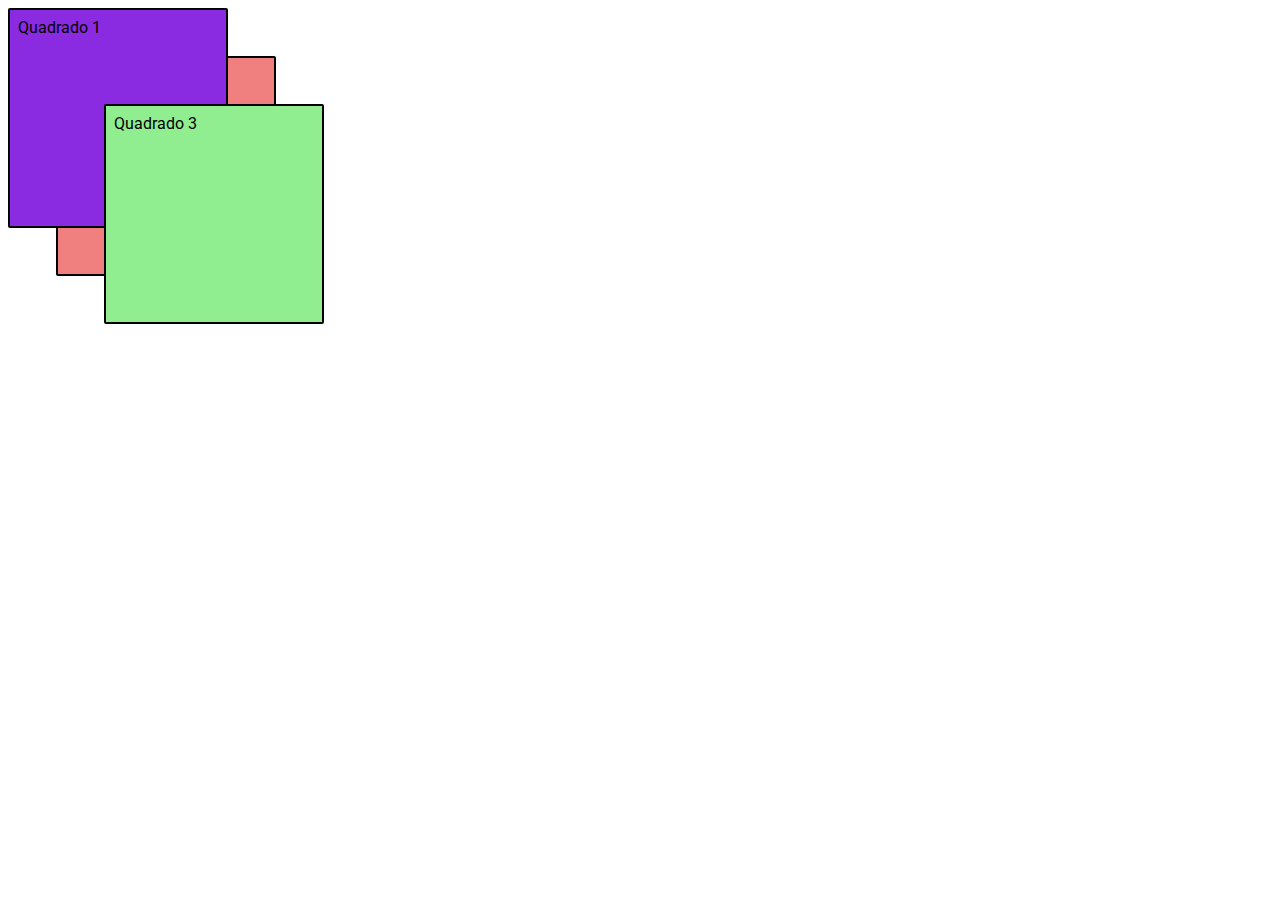
<file: index.html>
<!DOCTYPE html>
<html lang="en">
<head>
    <meta charset="UTF-8">
    <meta http-equiv="X-UA-Compatible" content="IE=edge">
    <meta name="viewport" content="width=device-width, initial-scale=1.0">
    <link  rel= "stylesheet" href="style.css" >
    <link rel="preconnect" href="https://fonts.gstatic.com">
    <link rel="preconnect" href="https://fonts.gstatic.com">
    <link href="https://fonts.googleapis.com/css2?family=Roboto:ital,wght@0,400;1,300&display=swap" rel="stylesheet"> 
    <title>Document</title>
</head>
<body>
    <div class="square1"> Quadrado 1 </div>
    <div class="square2"> Quadrado 2</div>
    <div class="square3"> Quadrado 3</div>
    </div>
</body>
</html>
</file>
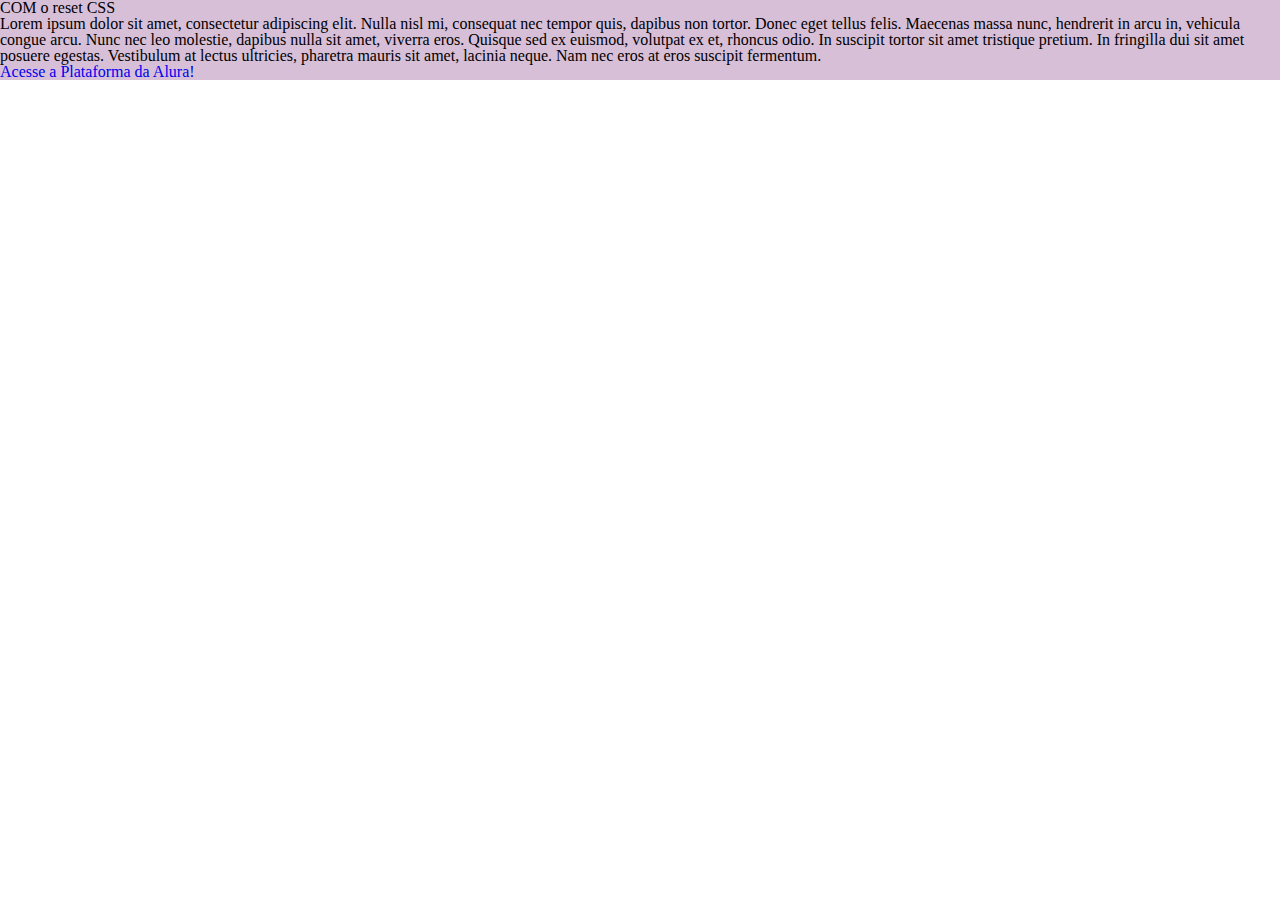
<file: exemplos/comReset/comReset.html>
<!DOCTYPE html>
<html lang="en">
<head>
    <meta charset="UTF-8">
    <meta name="viewport" content="width=device-width, initial-scale=1.0">
    <link rel="stylesheet" href="reset.css">
    <title>Com reset CSS</title>
</head>
<body>
    <style>
        article{
            background-color:thistle;
        }
    </style>
    <main>
        <article>
            <h1>COM o reset CSS</h1>
            <p> Lorem ipsum dolor sit amet, consectetur adipiscing elit. Nulla nisl mi, consequat nec tempor quis, 
                dapibus non tortor. Donec eget tellus felis. Maecenas massa nunc, hendrerit in arcu in, 
                vehicula congue arcu. Nunc nec leo molestie, dapibus nulla sit amet, viverra eros. Quisque sed ex 
                euismod, volutpat ex et, rhoncus odio. In suscipit tortor sit amet tristique pretium. 
                In fringilla dui sit amet posuere egestas. Vestibulum at lectus ultricies, pharetra mauris sit amet, lacinia neque. 
                Nam nec eros at eros suscipit fermentum.
            </p>
            <a href="www.alura.com.br">Acesse a Plataforma da Alura!</a>
        </article>
    </main>
</body>
</html>
</file>
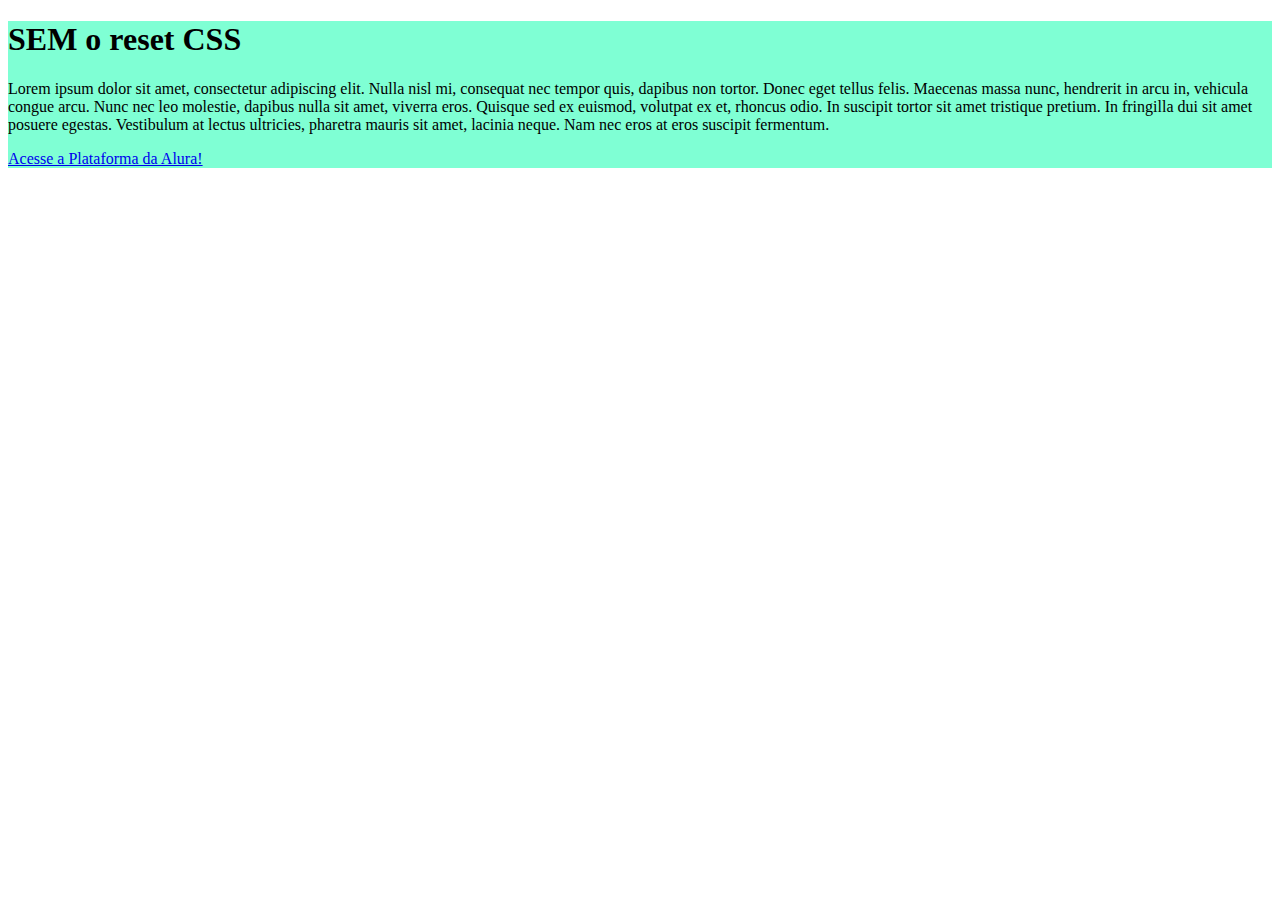
<file: exemplos/semReset/semReset.html>
<!DOCTYPE html>
<html lang="en">
<head>
    <meta charset="UTF-8">
    <meta name="viewport" content="width=device-width, initial-scale=1.0">
    <title>Sem reset CSS</title>
</head>
<body>
    <style>
        article{
            background-color: aquamarine;
        }
    </style>
    <main>
        <article>
            <h1>SEM o reset CSS</h1>
            <p> Lorem ipsum dolor sit amet, consectetur adipiscing elit. Nulla nisl mi, consequat nec tempor quis, 
                dapibus non tortor. Donec eget tellus felis. Maecenas massa nunc, hendrerit in arcu in, 
                vehicula congue arcu. Nunc nec leo molestie, dapibus nulla sit amet, viverra eros. Quisque sed ex 
                euismod, volutpat ex et, rhoncus odio. In suscipit tortor sit amet tristique pretium. 
                In fringilla dui sit amet posuere egestas. Vestibulum at lectus ultricies, pharetra mauris sit amet, lacinia neque. 
                Nam nec eros at eros suscipit fermentum.
            </p>
            <a href="www.alura.com.br">Acesse a Plataforma da Alura!</a>
        </article>
    </main>
</body>
</html>
</file>
<file: style.css>
div{
    width: 200px;
    height: 200px;
    position: fixed;
    border: 2px solid #000000;
    border-radius: 2px;
    padding: .5rem;
    font-family: 'Roboto', sans-serif;
}

.square1{
    background-color:blueviolet;
}
.square2{
    background-color: lightcoral;
    margin-left: 3rem;
    margin-top: 3rem;
    z-index: -1;
}
.square3{
    background-color:  lightgreen;
    margin-left: 6rem;
    margin-top: 6rem;   
}
</file>
